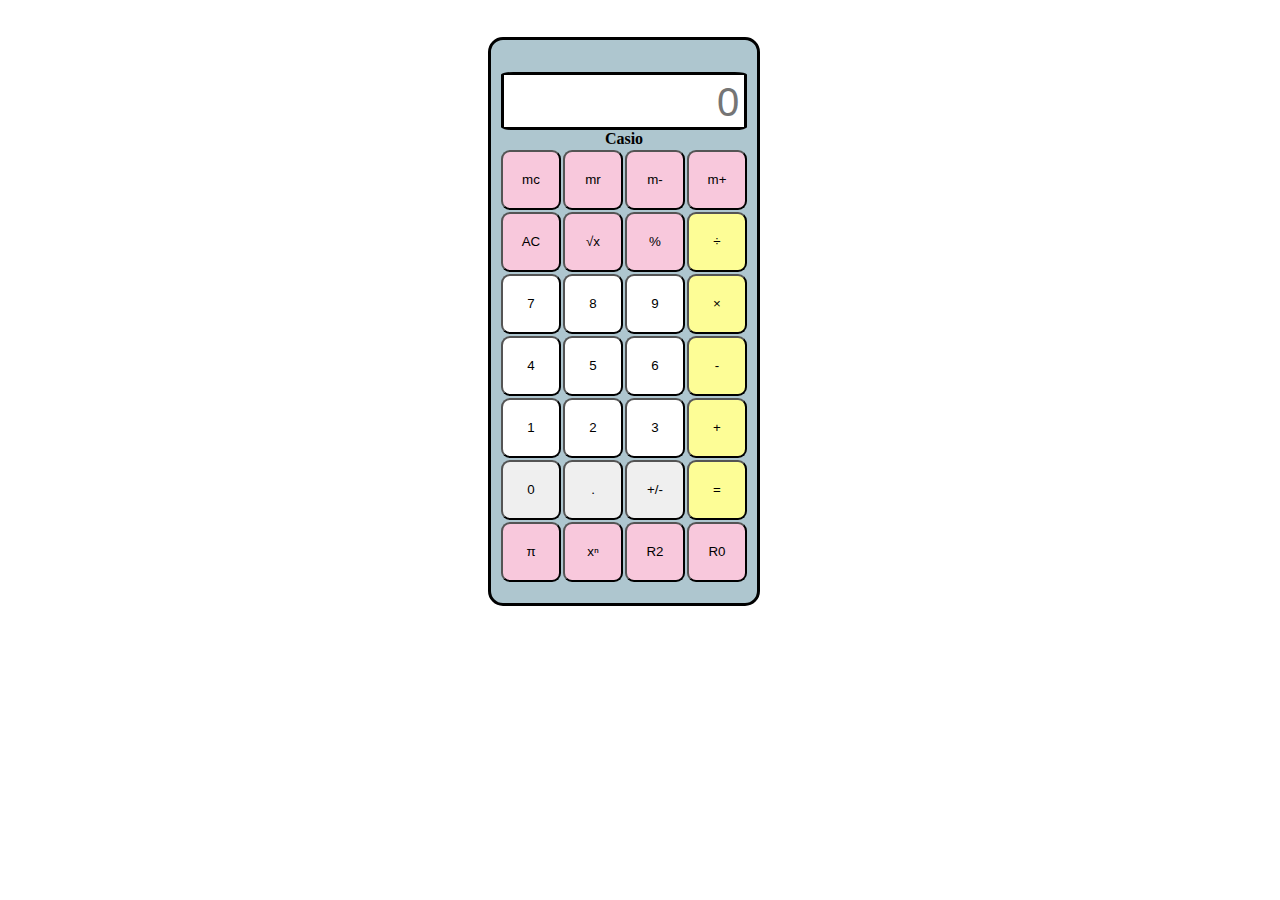
<file: index.html>
<!DOCTYPE html>
<html lang="en">
<head>
    <meta charset="UTF-8">
    <meta name="viewport" content="width=device-width, initial-scale=1.0">
    <link rel="stylesheet" href="style.css">
    <title>Calculator</title>
</head>
<body class="parent">
    <div class="child">
        <table class="buttons">

            <tr>
                <th colspan="4"><input type="text" placeholder="0"  class="textpot">Casio</th>
            </tr>
          <tr>
            <td><input type="button" value="mc" class="oper"></td>
            <td><input type="button" value="mr"class="oper"></td>
            <td><input type="button" value="m-"class="oper"></td>
            <td><input type="button" value="m+"class="oper"></td>
          </tr>

          <tr>
            <td><input type="button" value="AC"class="oper"></td>
            <td><input type="button" value="√x"class="oper"></td>
            <td><input type="button" value="%"class="oper"></td>
            <td><input type="button" value="÷" class="mOperands"></td>
          </tr>

          <tr>
            <td><input type="button" value="7" class="nums"></td>
            <td><input type="button" value="8" class="nums"></td>
            <td><input type="button" value="9" class="nums"></td>
            <td><input type="button" value="×" class="mOperands"></td>
          </tr>

          <tr>
            <td><input type="button" value="4" class="nums"></td>
            <td><input type="button" value="5" class="nums"></td>
            <td><input type="button" value="6" class="nums"></td>
            <td><input type="button" value="-" class="mOperands"></td>
          </tr>

          <tr>
            <td><input type="button" value="1" class="nums"></td>
            <td><input type="button" value="2" class="nums"></td>
            <td><input type="button" value="3" class="nums"></td>
            <td><input type="button" value="+" class="mOperands"></td>
          </tr>

          <tr> 
            <td><input type="button" value="0"></td>
            <td><input type="button" value="."></td>
            <td><input type="button" value="+/-"></td>
            <td><input type="button" value="=" class="mOperands"></td>
          </tr>

          <tr>
            <td><input type="button" value="π" class="oper"></td>
            <td><input type="button" value="x&#8319;"class="oper"></td>
            <td><input type="button" value="R2"class="oper"></td>
            <td><input type="button" value="R0"class="oper"></td>
          </tr>
          
        </table>
          
    </div>
</body>
</html>
</file>
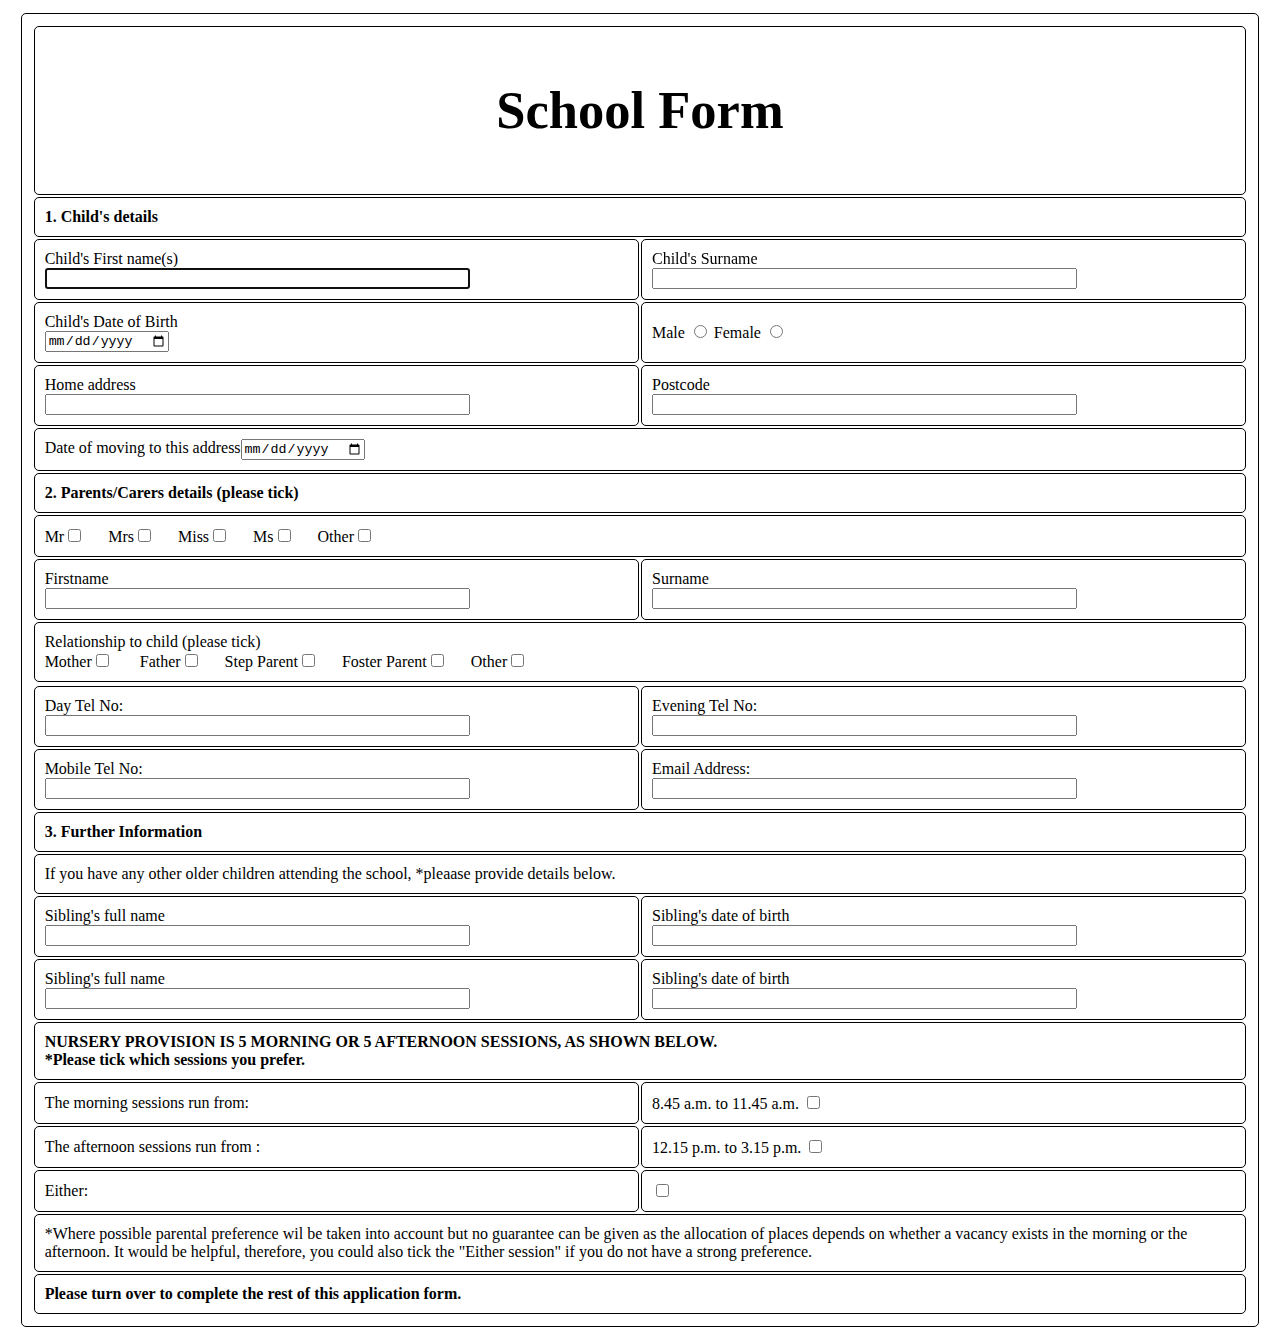
<file: Form/formindex.html>
<!DOCTYPE html>
<html lang="en">
<head>
    <meta charset="UTF-8">
    <meta name="viewport" content="width=device-width, initial-scale=1.0">
    <link rel="stylesheet" href="formstyle.css">
    <title>Form</title>
</head>
<body>
    <div class="parent">
        <div class="child">
            <table class="form">
                <th class="head" colspan="8"><h2>School Form</h2></th>
                    <tr>
                        <td colspan="8"><b>1. Child's details</b></td>
                    </tr>

                    <tr>
                        <td colspan="1">Child's First name(s)</br><input type="text" size="50" autofocus ></td>
                        <td colspan="1">Child's Surname</br><input type="text" size="50" ></td>
                    </tr>
            
                    <tr>
                        <td>Child's Date of Birth</br><input type="date"></td>
                        <td>
                            <form>
                                <label for="male">Male</label>
                                <input type="radio" name="male" id="male">
                                <label for="female">Female</label>
                                <input type="radio" name="female" id="female">
                            </form>
                        </td>
                    </tr>

                    <tr>
                        <td>Home address</br><input type="text" size="50" ></td>
                        <td>Postcode</br><input type="text" size="50" ></td>
                    </tr>

                    <tr>
                        <td colspan="2">Date of moving to this address<input type="date"></td>
                    </tr>

                    <tr>
                        <td colspan="8"><b>2. Parents/Carers details (please tick)</b></td>
                    </tr>

                    <tr>
                        <td colspan="2" class="mr">Mr<input type="checkbox" name="" id="">&nbsp; &nbsp;&nbsp;&nbsp;&nbsp;Mrs<input type="checkbox" name="" id="">&nbsp; &nbsp;&nbsp;&nbsp;&nbsp;Miss<input type="checkbox" name="" id="">&nbsp; &nbsp;&nbsp;&nbsp;&nbsp;Ms<input type="checkbox" name="" id="">&nbsp; &nbsp;&nbsp;&nbsp;&nbsp;Other<input type="checkbox" name="" id=""></td>
                    </tr>
                
                    <tr>
                        <td>Firstname</br><input type="text" size="50"></td>
                        <td>Surname</br><input type="text" size="50"></td>
                    </tr>

                    <tr>
                        <td colspan="8">Relationship to child (please tick) </br>Mother<input type="checkbox" name="" id="" class=""> &nbsp; &nbsp;&nbsp;&nbsp;&nbsp;Father<input type="checkbox" name="" id="">&nbsp; &nbsp;&nbsp;&nbsp;&nbsp;Step Parent<input type="checkbox" name="" id="">&nbsp; &nbsp;&nbsp;&nbsp;&nbsp;Foster Parent<input type="checkbox" name="" id="">&nbsp; &nbsp;&nbsp;&nbsp;&nbsp;Other<input type="checkbox" name="" id=""></td>
                    </tr>

                    <tr>
                    </tr>

                    <tr>
                        <td>Day Tel No: </br><input type="tel" size="50"></td>
                        <td>Evening Tel No: </br><input type="tel" size="50"></td>
                    </tr>

                    <tr>
                        <td>Mobile Tel No: </br><input type="tel" size="50"></td>
                        <td>Email Address: </br><input type="tel" size="50"></td>
                    </tr>

                    <tr>
                        <td colspan="8"><b>3. Further Information</b></td>
                    </tr>

                    <tr>
                        <td colspan="2">If you have any other older children attending the school, *pleaase provide details below.</td>
                    </tr>

                    <tr>
                        <td>Sibling's full name</br><input type="text" size="50"></td>
                        <td>Sibling's date of birth</br><input type="text" size="50"></td>
                    </tr>

                    <tr>
                        <td>Sibling's full name</br><input type="text" size="50"></td>
                        <td>Sibling's date of birth</br><input type="text" size="50"></td>
                    </tr>

                    <tr>
                        <td colspan="2"><b>NURSERY PROVISION IS 5 MORNING OR 5 AFTERNOON SESSIONS, AS SHOWN BELOW.</br>*Please tick which sessions you prefer.</b></td>
                    </tr>
                  
                    <tr>
                        <td>The morning sessions run from: </td>
                        <td>8.45 a.m. to 11.45 a.m. <input type="checkbox" name="" id=""></td>
                    </tr>

                    <tr>
                        <td>The afternoon sessions run from :</td>
                        <td>12.15 p.m. to 3.15 p.m. <input type="checkbox" name="" id=""></td>
                    </tr>

                    <tr>
                        <td>Either:</td>
                        <td><input type="checkbox" name="" id=""></td>
                    </tr>

                    <tr>
                        <td colspan="2">*Where possible parental preference wil be taken into account but no guarantee can be given as the allocation of places depends on whether a vacancy exists in the morning or the afternoon. It would be helpful, therefore, you could also tick the "Either session" if you do not have a strong preference.</td>
                    </tr>

                    <tr>
                        <td colspan="2"><b>Please turn over to complete the rest of this application form.</b></td>
                    </tr>
            </table>
            
        </div>
    </div>
</body>
</html>
</file>
<file: style.css>
.parent {
    position: relative;
}

.child {
    background-color: #AEC6CF;
    padding-top: 30px;
    padding-left: 8px;
    padding-right: 8px;
    padding-bottom: 19px; 
    border: 3px solid rgb(0, 0, 0);
    border-radius: 15px;
    position: absolute;
    top: .3in;
    left: 5in;
}

th, td {
    padding: 0px;
}

.buttons input[type="button"] {
    width: 60px;
    height: 60px;
    border-radius: 15%;
    padding: 0;
}

.buttons input[type="button"]:hover {
    background-color: rgba(0, 0, 0, 0.067);
}

.textpot {
    text-align: right;
    height: 50px;
    width: 96%;
    border: 3px solid black;
    border-radius: 5%;
}

.textpot input[type="text"] {
    font-size: 98px;
}

.textpot::placeholder{
    position: absolute;
    top: 10%;
    left: 213px;
    transform: translateY();
    bottom: 10px;
    font-size: 40px;
}

.mOperands {
    background-color: #FDFD96;
}

.nums {
    background-color: rgb(255, 255, 255);
}

.oper {
    background-color: #F8C8DC;
}
</file>
<file: Form/formstyle.css>
.head {
    font-size: 35px;
}
table, th, td{
    margin: 1%;
    border: 1px solid black;
    border-radius: 5px;
    padding: 10px;
}
</file>
